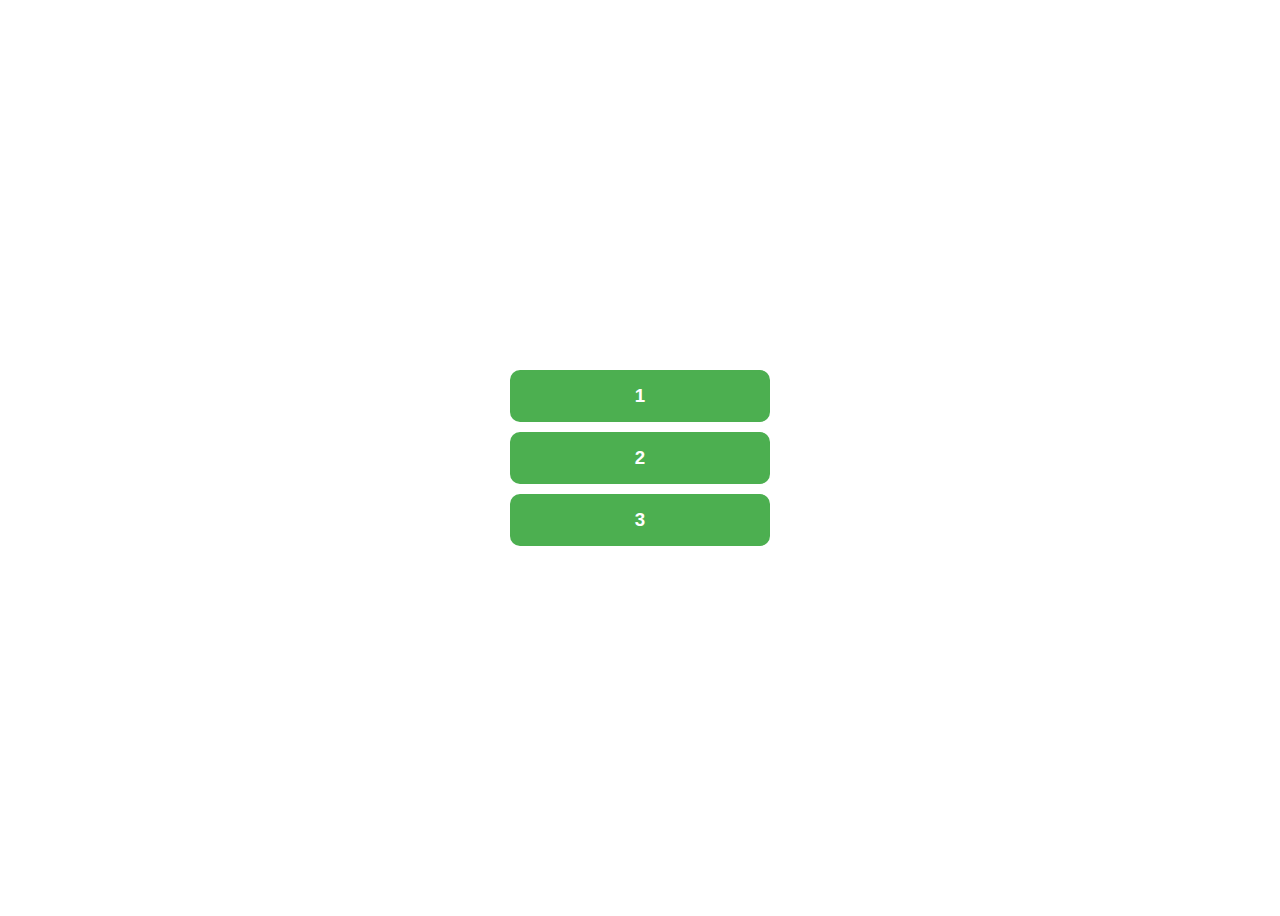
<file: css_grid/index.html>
<!DOCTYPE html>
<html lang="en">
<head>
    <meta charset="UTF-8">
    <meta name="viewport" content="width=device-width, initial-scale=1.0">
    <title>Document</title>
    <style>
           body {
            font-family: Arial, sans-serif;
            display: flex;
            justify-content: center;  
            align-items: center;  
            height: 100vh;
        }
        
        h3 {
            background-color: #4CAF50; 
            color: white;
            padding: 15px 30px; 
            margin: 10px;
            width: 200px; 
            border-radius: 10px;
            text-align: center;  
        }

        h3 a {
            color: white;  
            text-decoration: none;  
            display: block;  
        }

        h3:hover {
            background-color: #122e13;  
        }
    </style>
</head>
<body>
    <div>
    <h3><a href="css_grid_1.html">1</a></h3>
    <h3><a href="css_grid_2.html">2</a></h3>
    <h3><a href="css_grid_3.html">3</a></h3>
</div>
</body>
</html>
</file>
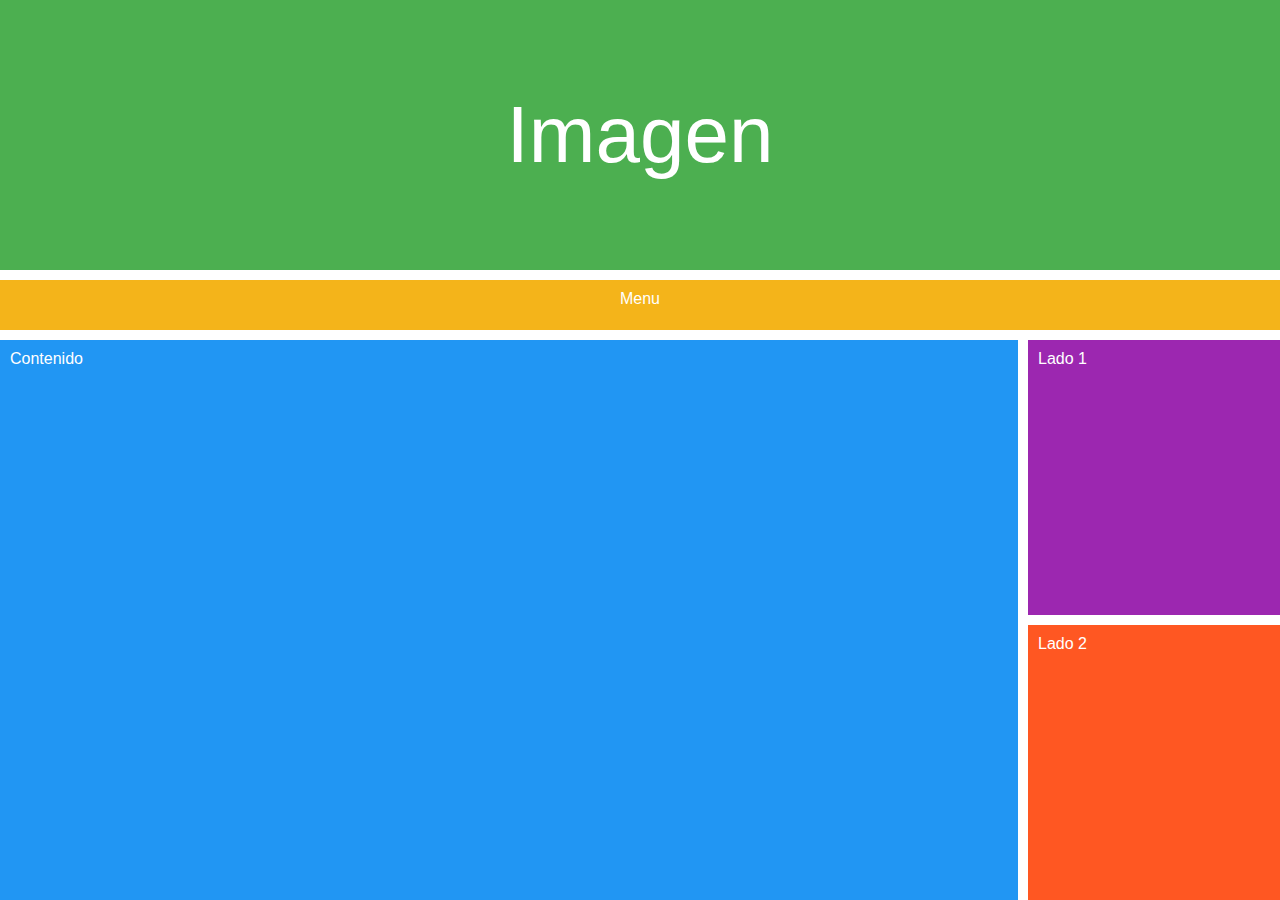
<file: css_grid_1.html>
<!DOCTYPE html>
<html lang="en">
<head>
    <meta charset="UTF-8">
    <meta name="viewport" contenido="width=device-width, initial-scale=1.0">
    <title>css grid 1</title>
    <style>
        body {
            margin: 0;
            font-family: Arial, sans-serif;
        }

        .grid-container {
            display: grid;
            grid-template-areas:
                "imagen imagen imagen"
                "menu menu menu"
                "contenido  contenido lado_1"
                "contenido  contenido lado_2";
            grid-template-columns: 3fr 1fr 1fr;
            grid-template-rows: 30% 50px auto;
            height: 100vh;
            gap: 10px;
        }

        .imagen {
            grid-area: imagen;
            background-color: #4CAF50;
            color: white;
            display: flex;
            justify-content: center;
            align-items: center;
            font-size: 5rem;
            
        }

        .menu {
            grid-area: menu;
            background-color: #f4b41a;
            color: white;
            padding: 10px;
            text-align: center;
        }
            
        

        .contenido {
            grid-area: contenido;
            background-color: #2196F3;
            color: white;
            padding: 10px;
            
        }

        .lado_1 {
            grid-area: lado_1;
            background-color: #9C27B0;
            color: white;
            padding: 10px;
            
        }

        .lado_2 {
            grid-area: lado_2;
            background-color: #FF5722;
            color: white;
            padding: 10px;
          
        }
        
    </style>
</head>
<body>
    <div class="grid-container">
        <div class="imagen">Imagen</div>
        <div class="menu">Menu</div>
        <div class="contenido">Contenido</div>
        <div class="lado_1">Lado 1</div>
        <div class="lado_2">Lado 2</div>
    </div>
</body>
</html>
</file>
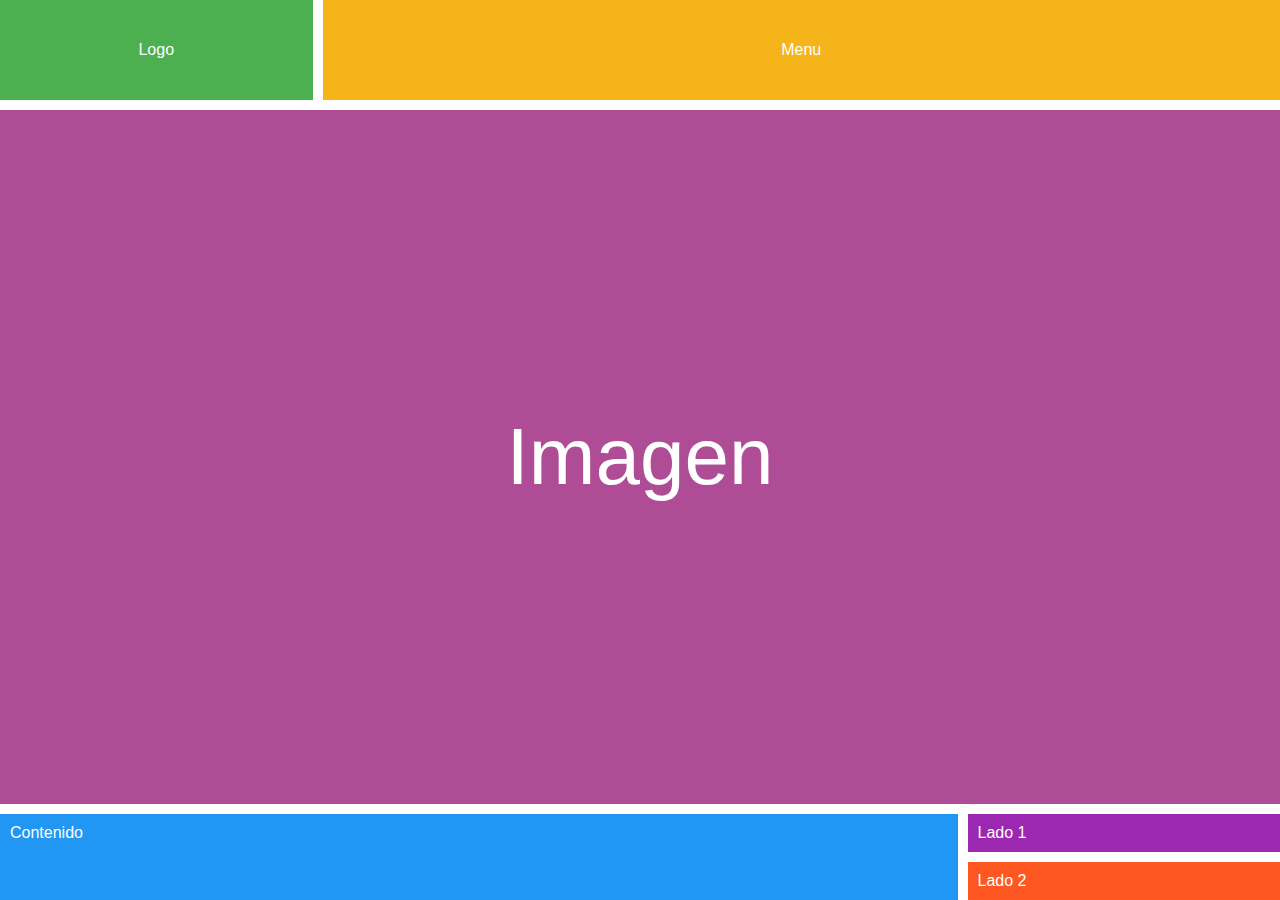
<file: css_grid_2.html>
<!DOCTYPE html>
<html lang="en">
<head>
    <meta charset="UTF-8">
    <meta name="viewport" contenido="width=device-width, initial-scale=1.0">
    <title> CSS Grid 2</title>
    <style>
        body {
            margin: 0;
            font-family: Arial, sans-serif;
        }

        .grid-container {
            display: grid;
            grid-template-areas:
                "logo menu menu menu"
                "imagen imagen imagen imagen"   
                "contenido contenido contenido lado_1"
                "contenido contenido contenido lado_2";
            grid-template-columns: 1fr 1fr 1fr 1fr;
            grid-template-rows: 100px 1fr auto auto;
            height: 100vh;
            gap: 10px;
        }

        .logo {
            grid-area: logo;
            background-color: #4CAF50;
            color: white;
            display: flex;
            justify-content: center;
            align-items: center;
            font-size: 1rem;
            
        }

        .imagen {
            grid-area: imagen;
            background-color: #af4c96;
            color: white;
            display: flex;
            justify-content: center;
            align-items: center;
            font-size: 5rem;
            
        }

        .menu {
            grid-area: menu;
            background-color: #f4b41a;
            color: white;
            display: flex;
            justify-content: center;
            align-items: center;
            padding: 10px;
            text-align: center;
        }
            
        

        .contenido {
            grid-area: contenido;
            background-color: #2196F3;
            color: white;
            padding: 10px;
            
        }

        .lado_1 {
            grid-area: lado_1;
            background-color: #9C27B0;
            color: white;
            padding: 10px;
            
        }

        .lado_2 {
            grid-area: lado_2;
            background-color: #FF5722;
            color: white;
            padding: 10px;
          
        }
        
    </style>
</head>
<body>
    <div class="grid-container">
        <div class="logo">Logo</div>
        <div class="imagen">Imagen</div>
        <div class="menu">Menu</div>
        <div class="contenido">Contenido</div>
        <div class="lado_1">Lado 1</div>
        <div class="lado_2">Lado 2</div>
    </div>
</body>
</html>
</file>
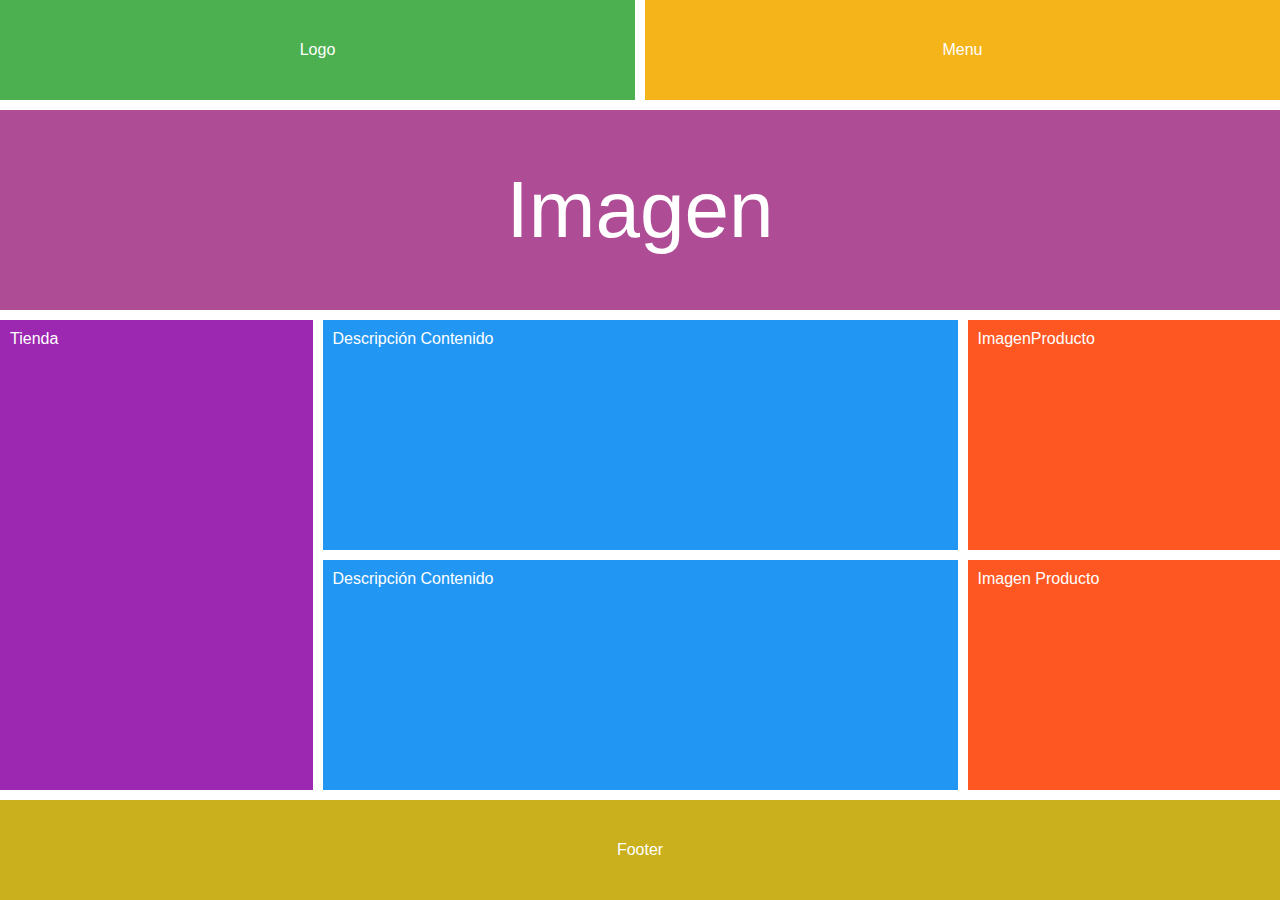
<file: css_grid_3.html>
<!DOCTYPE html>
<html lang="en">
<head>
    <meta charset="UTF-8">
    <meta name="viewport" content="width=device-width, initial-scale=1.0">
    <title>CSS Grid 3</title>
    <style>
        body {
            margin: 0;
            font-family: Arial, sans-serif;
        }

        .grid-container {
            display: grid;
            grid-template-areas:
                "logo logo menu menu"
                "imagen imagen imagen imagen"   
                "tienda contenido contenido producto"
                "tienda contenido2 contenido2 producto2"
                "footer footer footer footer";
            grid-template-columns: 1fr 1fr 1fr 1fr;
            grid-template-rows: 100px 200px auto auto 100px;
            height: 100vh;
            gap: 10px;
        }

        .logo {
            grid-area: logo;
            background-color: #4CAF50;
            color: white;
            display: flex;
            justify-content: center;
            align-items: center;
            font-size: 1rem;
        }

        .imagen {
            grid-area: imagen;
            background-color: #af4c96;
            color: white;
            display: flex;
            justify-content: center;
            align-items: center;
            font-size: 5rem;
        }

        .menu {
            grid-area: menu;
            background-color: #f4b41a;
            color: white;
            display: flex;
            justify-content: center;
            align-items: center;
            padding: 10px;
            text-align: center;
        }

        .contenido {
            grid-area: contenido;
            background-color: #2196F3;
            color: white;
            padding: 10px;
        }
        .contenido2 {
            grid-area: contenido2;
            background-color: #2196F3;
            color: white;
            padding: 10px;
        }
        .tienda {
            grid-area: tienda;
            background-color: #9C27B0;
            color: white;
            padding: 10px;
        }

        .producto {
            grid-area: producto;
            background-color: #FF5722;
            color: white;
            padding: 10px;
        }
        .producto2 {
            grid-area: producto2;
            background-color: #FF5722;
            color: white;
            padding: 10px;
        }


        .footer {
            grid-area: footer;
            background-color: #cab01d;
            color: white;
            display: flex;
            justify-content: center;
            align-items: center;
            font-size: 1rem;
        }

    </style>
</head>
<body>
    <div class="grid-container">
        <div class="logo">Logo</div>
        <div class="imagen">Imagen</div>
        <div class="menu">Menu</div>
        <div class="tienda">Tienda</div>
        <div class="contenido">Descripción Contenido</div>
        <div class="producto">ImagenProducto</div>
        <div class="contenido2">Descripción Contenido</div>
        <div class="producto2">Imagen Producto</div>
        <div class="footer">Footer</div>
    </div>
</body>
</html>
</file>
